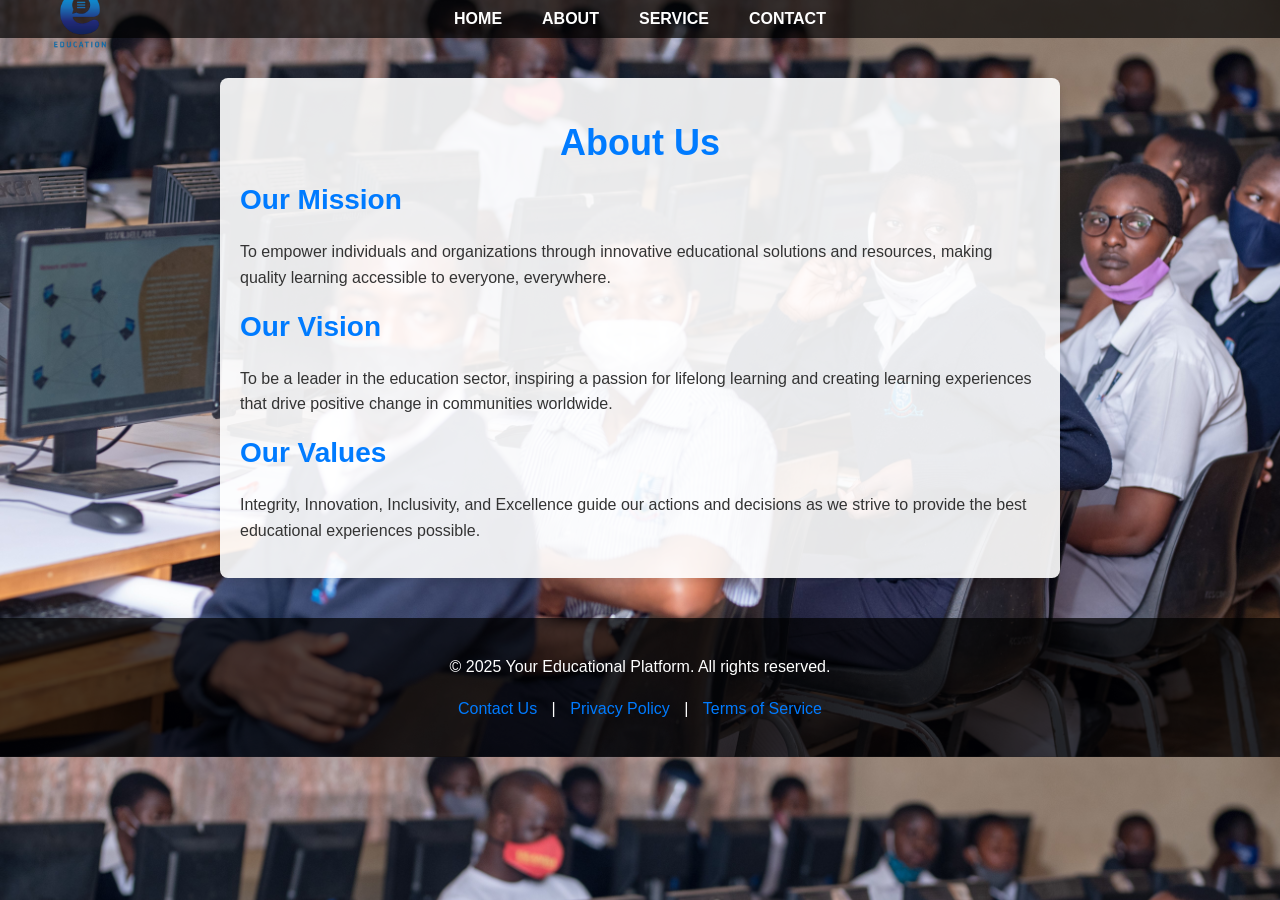
<file: copy.html>
<!DOCTYPE html>  
<html lang="en">  
<head>  
    <meta charset="UTF-8">  
    <meta name="viewport" content="width=device-width, initial-scale=1.0">  
    <title>About Us</title>  
    <style>  
        body {  
            font-family: Arial, sans-serif;  
            margin: 0;  
            padding: 0;  
            background-image: url('witu_cover.jpg'); /* Replace with your image URL */  
            background-size: cover; /* Cover the entire page */  
            background-position: center; /* Center the image */  
            color: #333;  
        }  

        .container {  
            width: 90%;  
            max-width: 800px;  
            margin: 40px auto;  
            padding: 20px;  
            background-color: rgba(255, 255, 255, 0.9); /* Slightly transparent background for better readability */  
            border-radius: 8px;  
            box-shadow: 0 4px 10px rgba(0, 0, 0, 0.1);  
        }  

        h1 {  
            text-align: center;  
            margin-bottom: 20px;  
            font-size: 36px;  
            color: #007bff; /* Stylish blue color */  
        }  

        h2 {  
            color: #007bff; /* Section title color */  
            margin-top: 20px;  
            font-size: 28px;  
        }  

        p {  
            line-height: 1.6;  
            margin-bottom: 15px;  
        }  

        
        footer {
            background-color: rgba(0, 0, 0, 0.7);
            color: white;
            text-align: center;
            padding: 20px;
            margin-top: 40px;
        }

        footer a {
            color: #007bff;
            text-decoration: none;
            margin: 0 10px;
        }

        footer a:hover {
            text-decoration: underline;
        }
    </style>  
</head>  
<body>  

    <nav class="navbar" style="width: 100%; background: rgba(0,0,0,0.7); padding: 10px 0; display: flex; align-items: center; position: relative;">
        <div class="icon" style="position: absolute; left: 40px; display: flex; align-items: center;">
            <img src="elogo-removebg-preview.png" alt="Site Logo" style="width: 80px; height: 80px; border-radius: 50%; margin-right: 10px;">
            <h2 class="logo" style="color: #007bff; font-size: 30px; margin: 0;"></h2>
        </div>
        <ul style="display: flex; list-style: none; margin: 0 auto; padding: 0;">
            <li style="margin: 0 20px;"><a href="BEAST.html" style="color: white; text-decoration: none; font-weight: bold;">HOME</a></li>
            <li style="margin: 0 20px;"><a href="copy.html" style="color: white; text-decoration: none; font-weight: bold;">ABOUT</a></li>
            <li style="margin: 0 20px;"><a href="go.html" style="color: white; text-decoration: none; font-weight: bold;">SERVICE</a></li>
            <li style="margin: 0 20px;"><a href="fincontact.html" style="color: white; text-decoration: none; font-weight: bold;">CONTACT</a></li>
        </ul>
    </nav>

    <div class="container">  
        <h1>About Us</h1>  

        <div class="mission">  
            <h2>Our Mission</h2>  
            <p>To empower individuals and organizations through innovative educational solutions and resources, making quality learning accessible to everyone, everywhere.</p>  
        </div>  

        <div class="vision">  
            <h2>Our Vision</h2>  
            <p>To be a leader in the education sector, inspiring a passion for lifelong learning and creating learning experiences that drive positive change in communities worldwide.</p>  
        </div>  

        <div class="values">  
            <h2>Our Values</h2>  
            <p>Integrity, Innovation, Inclusivity, and Excellence guide our actions and decisions as we strive to provide the best educational experiences possible.</p>  
        </div>  

        
    </div>  

    <footer>
        <p>&copy; 2025 Your Educational Platform. All rights reserved.</p>
        <p>
            <a href="#contact">Contact Us</a> |
            <a href="#privacy">Privacy Policy</a> |
            <a href="#terms">Terms of Service</a>
        </p>
    </footer>

</body>  
</html>
</file>
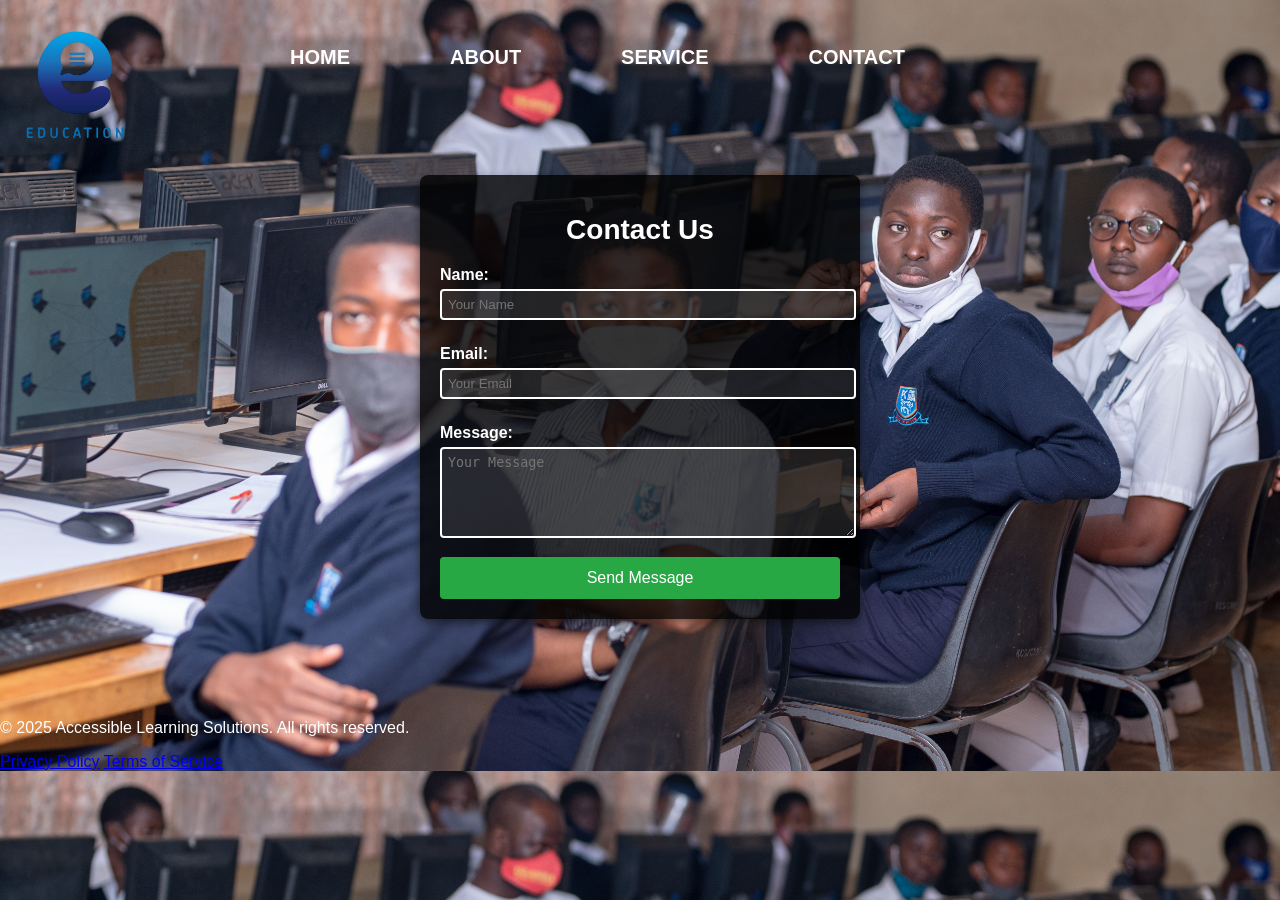
<file: fincontact.html>
<!DOCTYPE html>  
<html lang="en">  
<head>  
    <meta charset="UTF-8">  
    <meta name="viewport" content="width=device-width, initial-scale=1.0">  
    <title>Contact Us</title>  
    <style>  
        body {  
            font-family: Arial, sans-serif;  
            margin: 0;  
            padding: 0;  
            background-image: url('witu_cover.jpg'); /* Replace with your image URL */  
            background-size: cover;  
            background-position: center;  
            color: white;  
        }  
        img{
            width:150px;
            boarder-radius:100px;
            float: left;
            margin-top: 10px;
        }
        .logo {  
            color: blue;  
            font-size: 35px;  
            font-family: Arial, sans-serif;   
            padding-left: 20px;  
            float: left;  
            padding-top: 10px;  
}  
        .navbar {  
            width: 1200px;  
            height: 75px;  
            margin: auto;  
        } 
        ul {  
            float: left;  
            display: flex;  
            justify-content: center;  
            align-items: center;  
            list-style: none;   
            
        } 
        ul li {  
            margin-left: 100px;  
            margin-top: 30px;  
            font-size: 20px;  
        }  

        ul li a {  
            text-decoration: none;  
            color: white;  
            font-family: Arial, sans-serif;   
            font-weight: bold;  
            transition: color 0.4s ease-in-out;  
        }  

        ul li a:hover {  
            color: green;  
        }  

        .container {  
            width: 90%;  /* Adjusted for smaller screens */  
            max-width: 400px;  
            margin: 100px auto;   
            background-color: rgba(0, 0, 0, 0.8); /* Darker background for better contrast */  
            padding: 20px;  
            border-radius: 8px;  
            box-shadow: 0 4px 10px rgba(0, 0, 0, 0.5); /* Added shadow for depth */  
        }  

        h1 {  
            text-align: center;  
            margin-bottom: 20px;  
            font-size: 28px;  
        }  

        label {  
            display: block;  
            margin: 10px 0 5px;  
            font-weight: bold;  
        }  

        input[type="text"],  
        input[type="email"],  
        textarea {  
            width: 100%;  
            padding: 6px;  
            margin-bottom: 15px;  
            border: 2px solid #fff;  
            border-radius: 4px;  
            background: rgba(255, 255, 255, 0.1); /* Slightly transparent white for input backgrounds */  
            color: white;  
            transition: border 0.3s; /* Smooth border transition */  
        }  

        input[type="text"]:focus,  
        input[type="email"]:focus,  
        textarea:focus {  
            border: 2px solid #28a745; /* Green border on focus */  
            outline: none; /* Remove outline for focus */  
        }  

        input[type="submit"] {  
            background-color: #28a745;  
            color: white;  
            border: none;  
            padding: 12px;  
            border-radius: 4px;  
            cursor: pointer;  
            width: 100%;  
            font-size: 16px;  
            transition: background-color 0.3s; /* Smooth background transition */  
        }  

        input[type="submit"]:hover {  
            background-color: #218838; /* Darker green on hover */  
        }  

        .message {  
            text-align: center;  
            margin-top: 10px;  
            font-size: 18px;  
            display: none; /* Hide by default */  
        }  

        .success {  
            color: #28a745; /* Green for success messages */  
        }  

        .error {  
            color: #dc3545; /* Red for error messages */  
        }  

        @media (max-width: 600px) {  
            .container {  
                margin: 20px; /* Better spacing on smaller screens */  
            }  
        }  
    </style>  
    <img src="elogo-removebg-preview.png"> 
</head>  
<body> 
    <div class="navbar">
        <ul>
            <li><a href="BEAST.html">HOME</a></li>
            <li><a href="copy.html">ABOUT</a></li>
            <li><a href="go.html">SERVICE</a></li>
            <li><a href="fincontact.html">CONTACT</a></li>
        </ul>
    </div> 

    <div class="container">  
        <h1>Contact Us</h1>  
        <div class="message" id="message"></div>  
        <form id="contact-form" onsubmit="return handleSubmit(event)">  
            <label for="name">Name:</label>  
            <input type="text" id="name" name="name" placeholder="Your Name" required aria-required="true">  

            <label for="email">Email:</label>  
            <input type="email" id="email" name="email" placeholder="Your Email" required aria-required="true">  

            <label for="message-content">Message:</label>  
            <textarea id="message-content" name="message" rows="5" placeholder="Your Message" required aria-required="true"></textarea>  

            <input type="submit" value="Send Message">
        </form>  
    </div>  

    <script>  
        function handleSubmit(event) {  
            event.preventDefault(); // Prevent the default form submission  

            const name = document.getElementById("name").value;  
            const email = document.getElementById("email").value;  
            const messageContent = document.getElementById("message-content").value;  
            const messageDiv = document.getElementById("message");  

            // Basic form validation (can be expanded as needed)  
            if (name && email && messageContent) {  
                // Simulate successful form submission (you could implement actual AJAX call here)  
                // Display success message  
                messageDiv.textContent = "Thank you, " + name + "! Your message has been sent.";  
                messageDiv.className = "message success"; // Success class  
                messageDiv.style.display = "block"; // Show the message  

                // Clear the form fields  
                document.getElementById("contact-form").reset();  
            } else {  
                // Display error message  
                messageDiv.textContent = "Please fill out all fields.";  
                messageDiv.className = "message error"; // Error class  
                messageDiv.style.display = "block"; // Show the message  
            }  

            // Note: You'd typically make an AJAX request to submit the form data here  
            // e.g. using fetch() or XMLHttpRequest to a server-side script  
        }  
    </script>
    <footer class="footer">  
        <p>&copy; 2025 Accessible Learning Solutions. All rights reserved.</p>  
        <div class="footer-links">  
            <a href="#">Privacy Policy</a>  
            <a href="#">Terms of Service</a>  
        </div>  
    </footer>    
</body>  
</html>
</file>
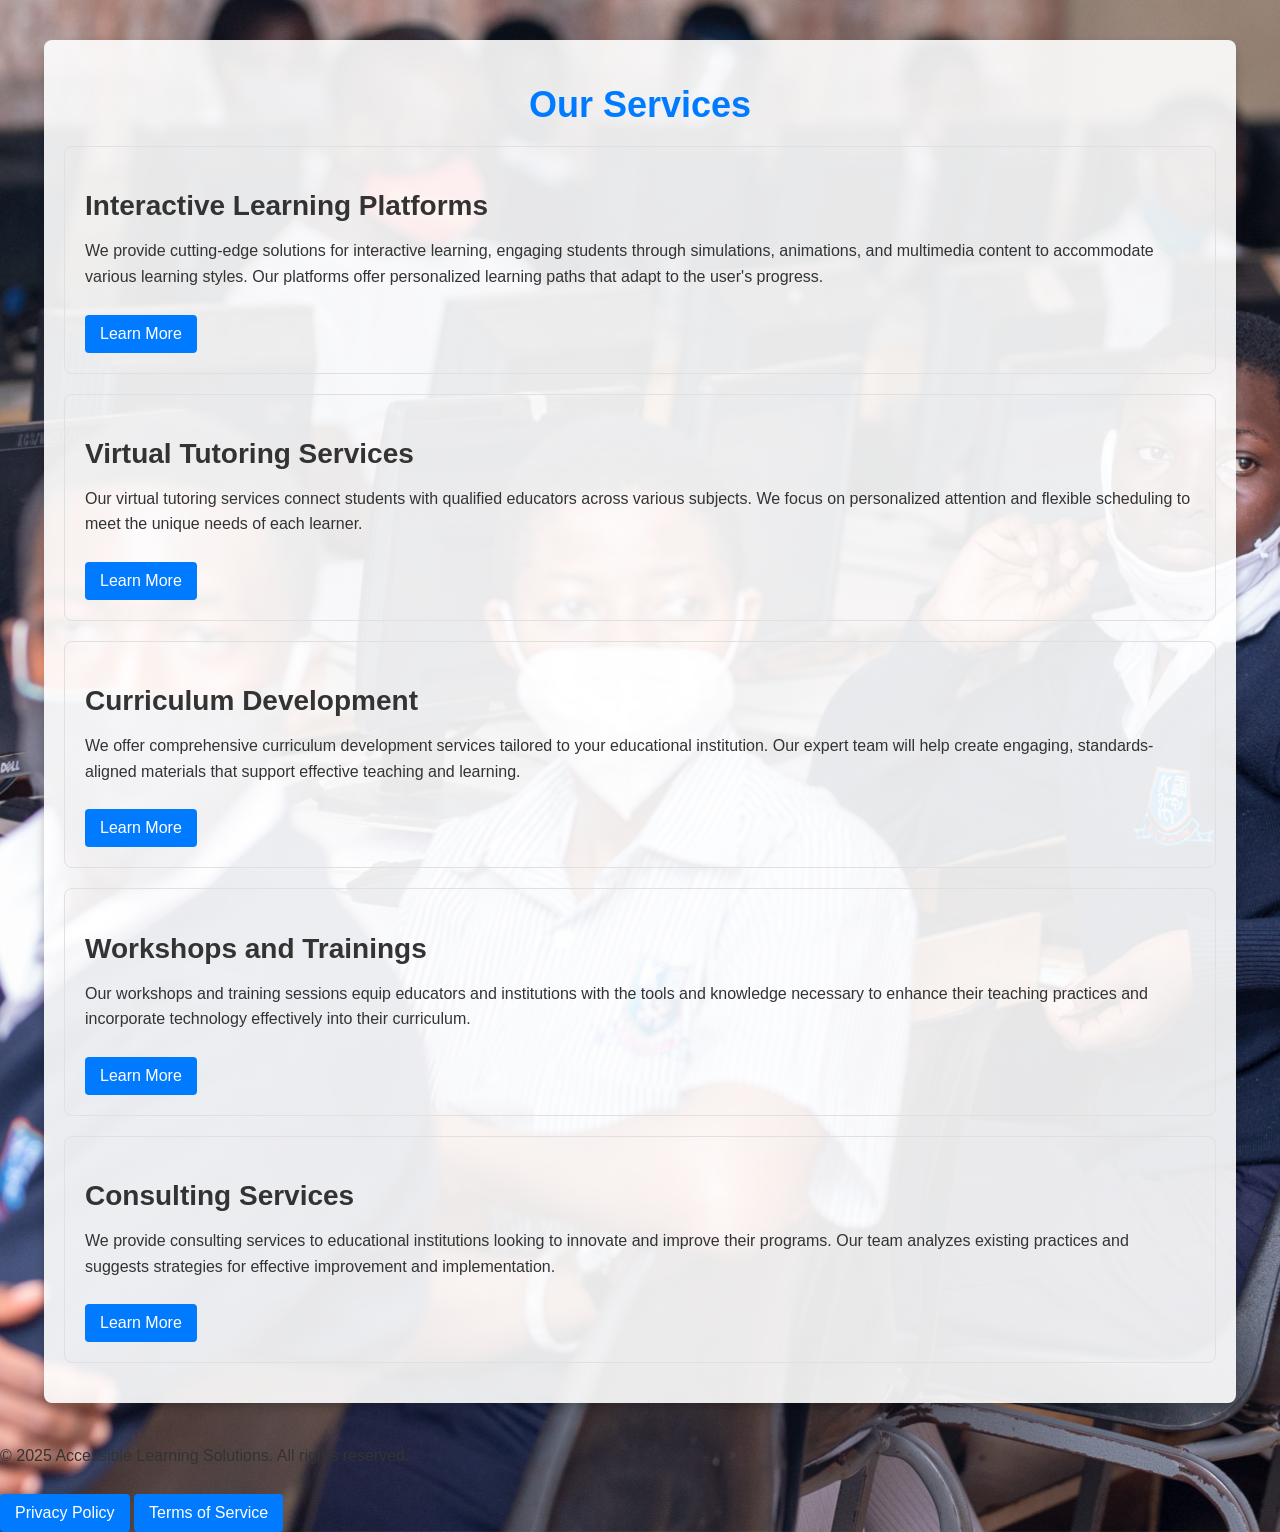
<file: finser.html>
<!DOCTYPE html>  
<html lang="en">  
<head>  
    <meta charset="UTF-8">  
    <meta name="viewport" content="width=device-width, initial-scale=1.0">  
    <title>Our Services</title>  
    <style>  
        body {  
            font-family: Arial, sans-serif;  
            margin: 0;  
            padding: 0;  
            background-image: url('witu_cover.jpg'); /* Replace with your image URL */  
            background-size: cover; /* Cover the entire page */  
            background-position: center; /* Center the image */  
            color: #333;  
        }  

        .container {  
            width: 90%;  
            max-width: 1200px;  
            margin: 40px auto;  
            padding: 20px;  
            background-color: rgba(255, 255, 255, 0.9); /* Slightly transparent white background */  
            border-radius: 8px;  
            box-shadow: 0 4px 10px rgba(0, 0, 0, 0.2);  
        }  

        h1 {  
            text-align: center;  
            margin-bottom: 20px;  
            font-size: 36px;  
            color: #007bff; /* Stylish blue color */  
        }  

        .service {  
            border: 1px solid #e0e0e0;  
            border-radius: 8px;  
            padding: 20px;  
            margin-bottom: 20px;  
            transition: box-shadow 0.3s;  
        }  

        .service:hover {  
            box-shadow: 0 4px 20px rgba(0, 123, 255, 0.5); /* Shadow effect on hover */  
        }  

        h2 {  
            font-size: 28px;  
            color: #333;  
            margin-bottom: 10px;  
        }  

        p {  
            line-height: 1.6;  
            margin-bottom: 15px;  
        }  

        a {  
            display: inline-block;  
            margin-top: 10px;  
            padding: 10px 15px;  
            background-color: #007bff;  
            color: white;  
            text-decoration: none;  
            border-radius: 4px;  
            transition: background-color 0.3s;  
        }  

        a:hover {  
            background-color: #0056b3; /* Darker blue on hover */  
        }  

        @media (max-width: 600px) {  
            .container {  
                margin: 20px;  
            }  
            h1 {  
                font-size: 28px;  
            }  
        }  
    </style>  
</head>  
<body>  

    <div class="container">  
        <h1>Our Services</h1>  

        <div class="service">  
            <h2>Interactive Learning Platforms</h2>  
            <p>We provide cutting-edge solutions for interactive learning, engaging students through simulations, animations, and multimedia content to accommodate various learning styles. Our platforms offer personalized learning paths that adapt to the user's progress.</p>  
            <a href="#">Learn More</a>  
        </div>  

        <div class="service">  
            <h2>Virtual Tutoring Services</h2>  
            <p>Our virtual tutoring services connect students with qualified educators across various subjects. We focus on personalized attention and flexible scheduling to meet the unique needs of each learner.</p>  
            <a href="#">Learn More</a>  
        </div>  

        <div class="service">  
            <h2>Curriculum Development</h2>  
            <p>We offer comprehensive curriculum development services tailored to your educational institution. Our expert team will help create engaging, standards-aligned materials that support effective teaching and learning.</p>  
            <a href="#">Learn More</a>  
        </div>  

        <div class="service">  
            <h2>Workshops and Trainings</h2>  
            <p>Our workshops and training sessions equip educators and institutions with the tools and knowledge necessary to enhance their teaching practices and incorporate technology effectively into their curriculum.</p>  
            <a href="#">Learn More</a>  
        </div>  

        <div class="service">  
            <h2>Consulting Services</h2>  
            <p>We provide consulting services to educational institutions looking to innovate and improve their programs. Our team analyzes existing practices and suggests strategies for effective improvement and implementation.</p>  
            <a href="#">Learn More</a>  
        </div>  
    </div>  
    <footer class="footer">  
        <p>&copy; 2025 Accessible Learning Solutions. All rights reserved.</p>  
        <div class="footer-links">  
            <a href="#">Privacy Policy</a>  
            <a href="#">Terms of Service</a>  
        </div>  
    </footer>  
</body>  
</html>
</file>
